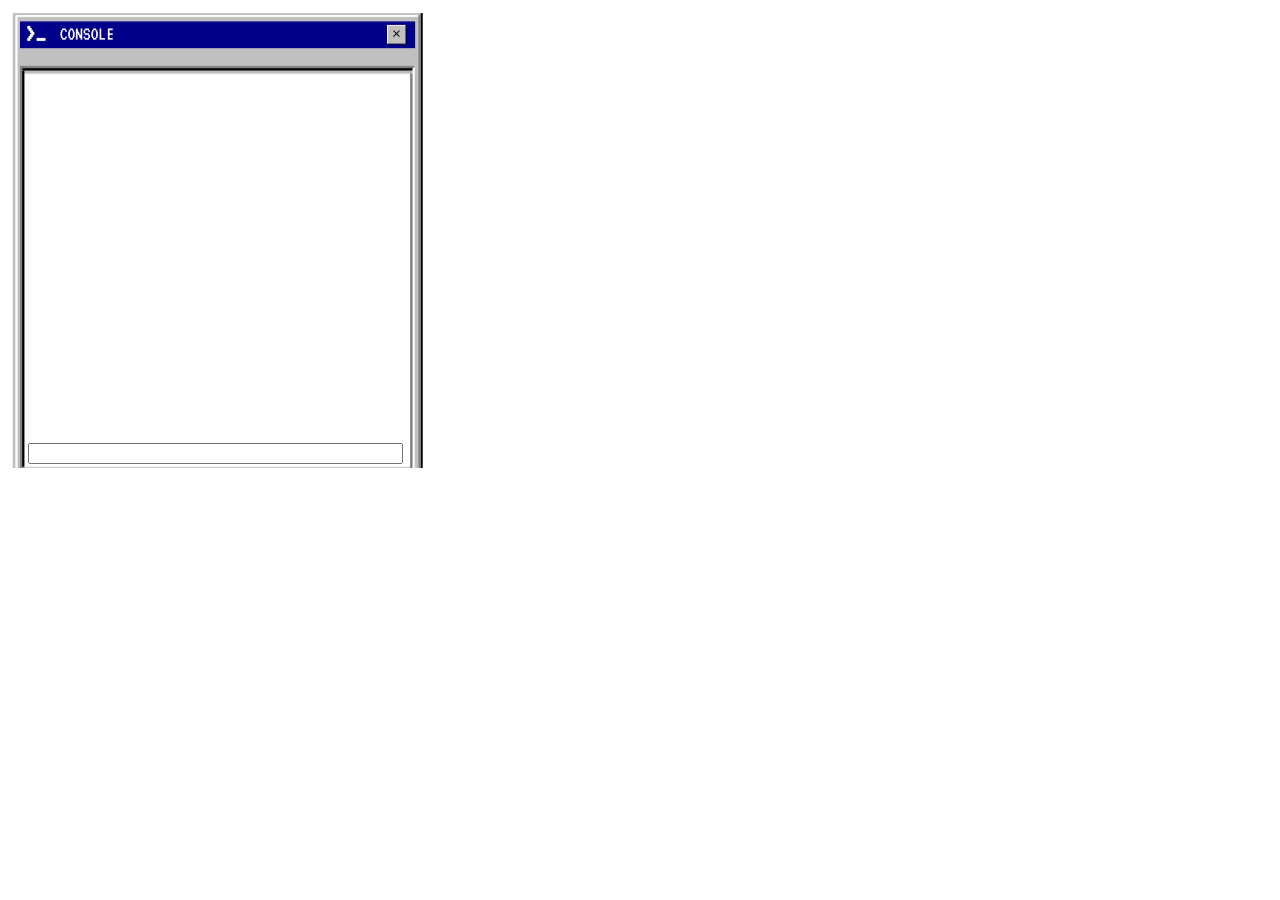
<file: test.html>
<html>
	<head>
		
        <script src="https://ajax.googleapis.com/ajax/libs/jquery/1.11.3/jquery.min.js"></script>
        	<style type="text/css">

			.drag{
			position:relative;
			cursor:hand;
			z-index: 100;
			}

			form{
			background-image:url(./img/PPC_WINDOW_CONSOLE.png);
			
			background-repeat:no-repeat;
			height: 52%;
			width: 44%;
			font-family:Tahoma;
			font-size:14px;
			color:#781351;
		}

			.consoleBox{
				position: absolute;
				top: 435px;
				left: 20px;
			}

			</style>

			<script type="text/javascript">

					if (document.addEventListener) {
			        document.addEventListener('contextmenu', function(e) {
			            //here you draw your own menu
			            e.preventDefault();
			        }, false);
			    } else {
			        document.attachEvent('oncontextmenu', function() {
			            window.event.returnValue = false;
			        });
			    }

					var dragobject={
						z: 0, x: 0, y: 0, offsetx : null, offsety : null, targetobj : null, dragapproved : 0,
						initialize:function(){
						document.onmousedown=this.drag
						document.onmouseup=function(){this.dragapproved=0}
					},
					drag:function(e){
						var evtobj=window.event? window.event : e
						this.targetobj=window.event? event.srcElement : e.target
						if (this.targetobj.className=="drag"){
							this.dragapproved=1
							if (isNaN(parseInt(this.targetobj.style.left))){this.targetobj.style.left=0}
							if (isNaN(parseInt(this.targetobj.style.top))){this.targetobj.style.top=0}
							this.offsetx=parseInt(this.targetobj.style.left)
							this.offsety=parseInt(this.targetobj.style.top)
							this.x=evtobj.clientX
							this.y=evtobj.clientY
							if (evtobj.preventDefault)
							evtobj.preventDefault()
							document.onmousemove=dragobject.moveit
						}
					},
					moveit:function(e){
					var evtobj=window.event? window.event : e
					if (this.dragapproved==1){
					this.targetobj.style.left=this.offsetx+evtobj.clientX-this.x+"px"
					this.targetobj.style.top=this.offsety+evtobj.clientY-this.y+"px"
					return false
					}
					}
					}

					dragobject.initialize()

			</script>


	</head>

	<body>

		<form id="form1" name="form1" method="post" action="" class="drag">
			<br/>
			<div class = "consoleBox">
			<input type="text" name="textfield" id="textfield" style = "width:375px" />
			    <label> <br />
			    	<!--<input type="submit" name="button" id="button" value="Submit" />-->
			    </label>
			</div>

		</form>

		<script type="text/javascript">

		$('#textfield').keypress(function (e) {
		  if (e.which == 13) {
		    var value = $('#textfield').val();
			console.log(value);
			document.getElementById("textfield").value = "";
		    return false;    //<---- Add this line
		  }
		});

		</script>

	</body>
</html>
</file>
